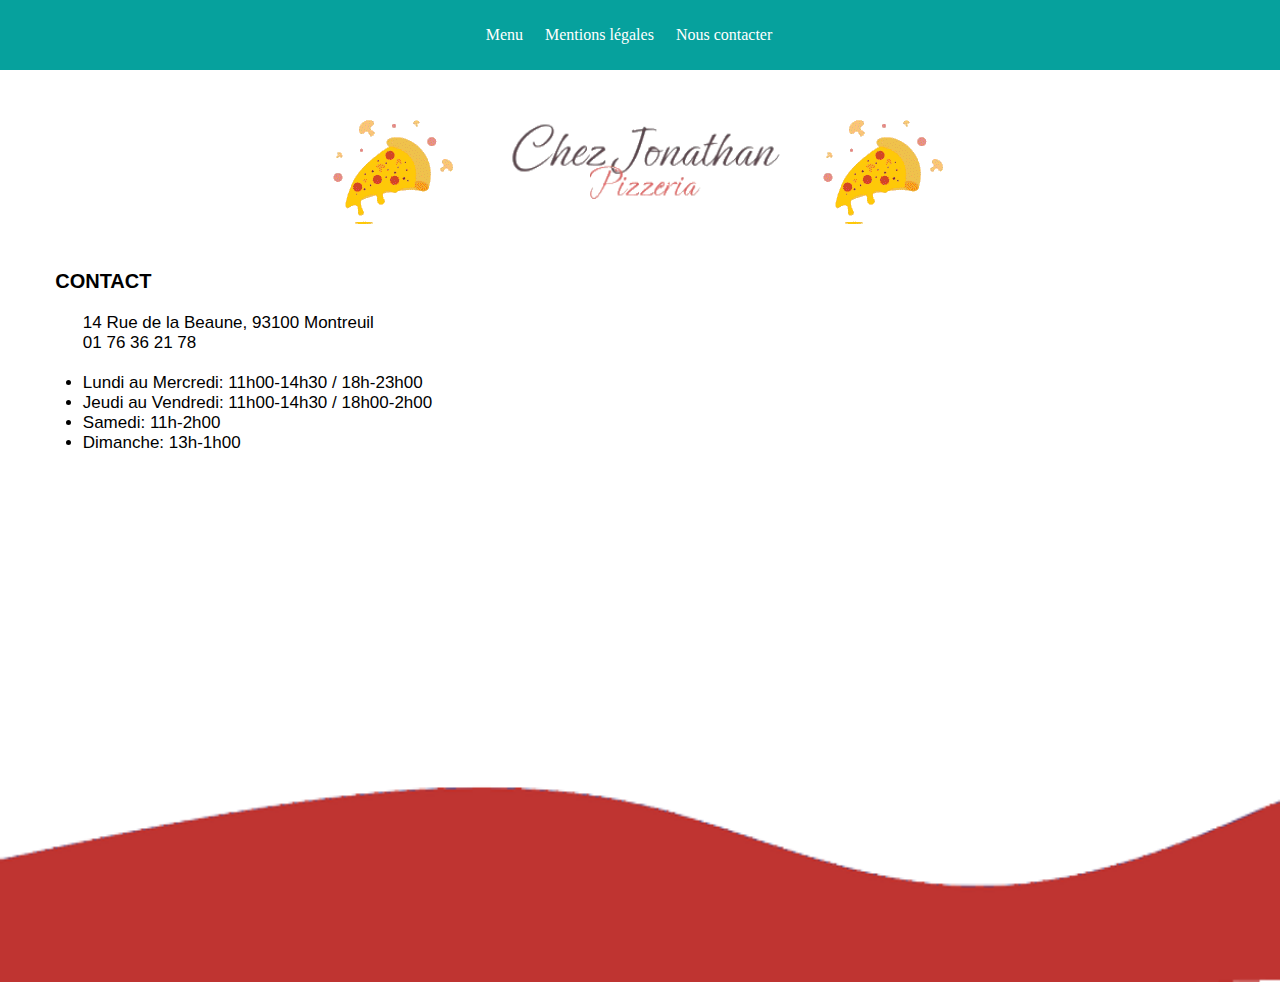
<file: Contact Page 3/index.html>
<!DOCTYPE html>
<html lang="en">
<head>
    <meta charset="UTF-8">
    <meta name="viewport" content="width=device-width, initial-scale=1.0">
    <title>Contact</title>
    <link rel="stylesheet" href="/Contact Page 3/style.css"/>
    <link rel="preconnect" href="https://fonts.googleapis.com">
    <link rel="preconnect" href="https://fonts.gstatic.com" crossorigin>
    <link href="https://fonts.googleapis.com/css2?family=Alex+Brush&display=swap" rel="stylesheet">
    <link href="https://db.onlinewebfonts.com/c/15c082c45ab10f86e4a7f99b897f4421?family=Futura+ND+Alt+W03+Light"
    rel="stylesheet">
    <link href="https://db.onlinewebfonts.com/c/f1666bff803b372da0bae0679564edd9?family=Futura+ND+Alt+W03+Bold"
    rel="stylesheet">
</head>
<body>
    <header>
        <a href="/Menu Page 2/index.html"><p>Menu</p></a>
        <a href="/index.html"><p>Mentions légales</p></a>
        <a href="https://www.assofac.org/contact"><p>Nous contacter</p></a>
    </header>
    <main>
        <div class="logo">
            <img class="logo_side" src="/images/logo 2.png" alt="">
            <img class="logo_center" src="/images/logo.png" alt="">
            <img class="logo_side" src="/images/logo 2.png" alt="">
        </div>
        <section>
                <div class="contact">
                    <h1>CONTACT</h1>
                    <p> 14 Rue de la Beaune, 93100 Montreuil
                        <br>01 76 36 21 78
                    </p>
            <ul>
                <li>       Lundi au Mercredi: 11h00-14h30 / 18h-23h00</li>
                <li>       Jeudi au Vendredi: 11h00-14h30 / 18h00-2h00</li>
                <li>       Samedi: 11h-2h00</li>
                <li>       Dimanche: 13h-1h00</li>
            </ul>
                </div>
                <div class="map">
                    <iframe src="https://www.google.com/maps/embed?pb=!1m18!1m12!1m3!1d2624.786210480791!2d2.4336505759618956!3d48.862287000432936!2m3!1f0!2f0!3f0!3m2!1i1024!2i768!4f13.1!3m3!1m2!1s0x47e6728328430835%3A0x55da545959fdca24!2sASSOFAC%20Montreuil!5e0!3m2!1sfr!2sfr!4v1707786595150!5m2!1sfr!2sfr" width="600" height="450" style="border:0;" allowfullscreen="" loading="lazy" referrerpolicy="no-referrer-when-downgrade"></iframe>
                </div>
        </section>
    </main>

    <footer>
        <img src="/images/vagues-creatives-fond-bleu-composition-formes-dynamiques-illustration-vectorielle_1142-1322912.png" alt="">
    </footer>
    
</body>
</html>
</file>
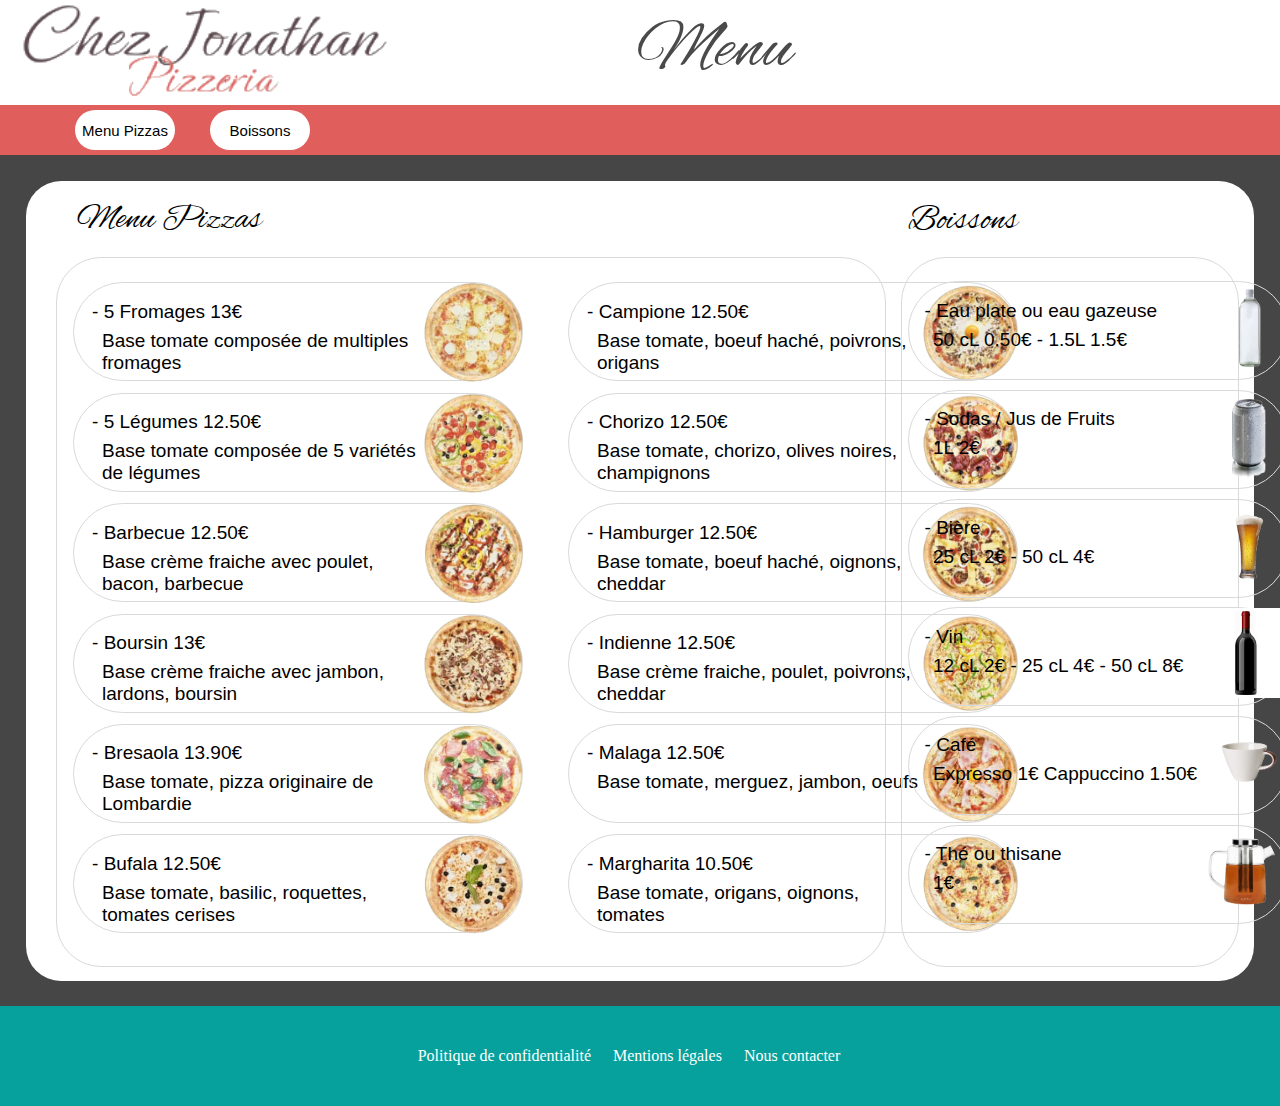
<file: Menu Page 2/index.html>
<!DOCTYPE html>
<html lang="en">
<head>
    <meta charset="UTF-8">
    <meta name="viewport" content="width=device-width, initial-scale=1.0">
    <title>Menu</title>
    <link rel="stylesheet" href="/Menu Page 2/style.css"/>
    <link rel="preconnect" href="https://fonts.googleapis.com">
    <link rel="preconnect" href="https://fonts.gstatic.com" crossorigin>
    <link href="https://fonts.googleapis.com/css2?family=Alex+Brush&display=swap" rel="stylesheet">
    <link href="https://db.onlinewebfonts.com/c/15c082c45ab10f86e4a7f99b897f4421?family=Futura+ND+Alt+W03+Light"
    rel="stylesheet">
    <link href="https://db.onlinewebfonts.com/c/f1666bff803b372da0bae0679564edd9?family=Futura+ND+Alt+W03+Bold"
    rel="stylesheet">
</head>
<body>
    <header>
        <div class="white_band">
            <img src="/images/logo.png" alt="">
            <h1>Menu</h1>
        </div>
        <section class="red_band">
            <a class="red_band_button_pizza" href="#menu_pizza">
                Menu Pizzas
            </a>
            <a class="red_band_button_boissons" href="#boissons">
                Boissons
            </a>
        </section>
    </header>

    <main>
        <div class="main_menu">
            <h2 class="pizzas">Menu Pizzas</h2>
            <div class="menu_pizzas" id="menu_pizza">
                <ul class="pizzas_liste">
                    <li><a href="">
                        <p class="pizza_description">- 5 Fromages                      13€</p>
                        <p class="pizza_ingrédients">Base tomate composée de multiples fromages</p>
                        <img src="/images/Pizza - 5 Fromages.png" alt="">
                        </a>
                    </li>
                    <li><a href="">
                        <p class="pizza_description">- Campione                   12.50€</p>
                        <p class="pizza_ingrédients">Base tomate, boeuf haché, poivrons, origans</p>
                        <img src="/images/Pizza - Campione.png" alt="">
                        </a>
                    </li>
                    <li><a href="">
                        <p class="pizza_description">- 5 Légumes              12.50€</p>
                        <p class="pizza_ingrédients">Base tomate composée de 5 variétés de légumes</p>
                        <img src="/images/Pizza - 5 Légumes.png" alt="">
                        </a>
                    </li>
                    <li><a href="">
                        <p class="pizza_description">- Chorizo                       12.50€</p>
                        <p class="pizza_ingrédients">Base tomate, chorizo, olives noires, champignons</p>
                        <img src="/images/Pizza - Chorizo.png" alt="">
                        </a>
                    </li>
                    <li><a href="">
                        <p class="pizza_description">- Barbecue                     12.50€</p>
                        <p class="pizza_ingrédients">Base crème fraiche avec poulet, bacon, barbecue</p>
                        <img src="/images/Pizza - Barbecue.png" alt="">
                        </a>
                    </li>
                    <li><a href="">
                        <p class="pizza_description">- Hamburger                  12.50€</p>
                        <p class="pizza_ingrédients">Base tomate, boeuf haché, oignons, cheddar</p>
                        <img src="/images/Pizza - Hamburger.png" alt="">
                        </a>
                     </li>
                    <li><a href="">
                        <p class="pizza_description">- Boursin                            13€</p>
                        <p class="pizza_ingrédients">Base crème fraiche avec jambon, lardons, boursin</p>
                        <img src="/images/Pizza - Boursin.png" alt="">
                        </a>
                    </li>
                    <li><a href="">
                        <p class="pizza_description">- Indienne                      12.50€ </p>
                        <p class="pizza_ingrédients">Base crème fraiche, poulet, poivrons, cheddar</p>
                        <img src="/images/Pizza - Indiene.png" alt="">
                        </a>
                    </li>
                    <li><a href="">
                        <p class="pizza_description">- Bresaola                      13.90€</p>
                        <p class="pizza_ingrédients">Base tomate, pizza originaire de Lombardie</p>
                        <img src="/images/Pizza - Bresaola.png" alt="">
                        </a>
                    </li>
                    <li><a href="">
                        <p class="pizza_description">- Malaga                        12.50€</p>
                        <p class="pizza_ingrédients">Base tomate, merguez, jambon, oeufs</p>
                        <img src="/images/Pizza - Malaga.png" alt="">
                        </a>
                    </li>
                    <li><a href="">
                        <p class="pizza_description">- Bufala                         12.50€</p>
                        <p class="pizza_ingrédients">Base tomate, basilic, roquettes, tomates cerises</p>
                        <img src="/images/Pizza - Bufala.png" alt="">
                        </a>
                    </li>
                    <li><a href="">
                        <p class="pizza_description">- Margharita                  10.50€</p>
                        <p class="pizza_ingrédients">Base tomate, origans, oignons, tomates</p>
                        <img src="/images/Pizza - Margherita.png" alt="">
                        </a>
                    </li>
                </ul>
            </div>
            <h2 class="boissons" id="boissons">Boissons</h2>
            <div class="menu_boissons">
                <ul class="boissons_liste">
                    <li><a href="">
                        <p class="boissons_description">- Eau plate ou eau gazeuse</p>
                        <p class="boissons_quantité_prix">  50 cL 0.50€ - 1.5L 1.5€</p>
                        <img src="/images/bouteille-eau-plate-tau-galle.png" alt="">
                        </a>
                    </li>
                    <li><a href="">
                        <p class="boissons_description">- Sodas / Jus de Fruits</p>
                        <p class="boissons_quantité_prix">  1L 2€</p>
                        <img src="/images/74555438-batterie-en-aluminium-sans-étiquettes-ou-marques-montrant-des-gouttes-de-condensation-et-des.png" alt="">
                        </a>
                    </li>
                    <li><a href="">
                        <p class="boissons_description">- Bière</p>
                        <p class="boissons_quantité_prix"> 25 cL 2€ - 50 cL 4€</p>
                        <img src="/images/704ff1170d_50028957_biere.png" alt="">
                        </a>
                    </li>
                    <li><a href="">
                        <p class="boissons_description">- Vin </p>
                        <p class="boissons_quantité_prix"> 12 cL 2€ - 25 cL 4€ - 50 cL 8€</p>
                        <img src="/images/vin-boulaouane-cabernet-sauvignon-merlot.jpg" alt="">
                        </a>
                    </li>
                    <li><a href="">
                        <p class="boissons_description">- Café</p>
                        <p class="boissons_quantité_prix"> Expresso 1€ Cappuccino 1.50€</p>
                        <img src="/images/148249.png" alt="">
                        </a>
                    </li>
                    <li><a href="">
                        <p class="boissons_description">- Thé ou thisane</p>
                        <p class="boissons_quantité_prix"> 1€</p>
                        <img src="/images/5901638726568_1.png" alt="">
                        </a>
                    </li>
                    
                </ul>
            </div>
        </div>
    </main>

    <footer>
            <a href="#"><p>Politique de confidentialité</p></a>
            <a href="/index.html"><p>Mentions légales</p></a>
            <a href="/Contact Page 3/index.html"><p>Nous contacter</p></a>
    </footer>
    
</body>
</html>
</file>
<file: Contact Page 3/style.css>
*, ::after, ::before{
    margin: 0;
    padding: 0;
    box-sizing: border-box;
}

body {
    height: max-content;
}

/* Header */

header {
    display: flex;
    justify-content: center;
    align-items: center;
    height: 70px;
    background-color: #06A19D;
}

header a {
    text-decoration: none;
}

header p {
    font-family: "Futura ND Alt W03 Light";
    font-weight: 500;
    margin-right: 22px;
    color: white;
}

/* Main */

.logo {
    display: flex;
    justify-content: center;
}

.logo_center {
    width: 290px;
    height: 80px;
    margin-top: 50px;
}

section {
    display: flex;
    flex-direction: row;
}

.contact {

    display: flex;
    flex-direction: column;
    width: 50%;
}

.contact h1 {
    margin-left: 10%;
    font-family:Verdana, Geneva, Tahoma, sans-serif;
    font-size: 20px;
}

.contact p {
    margin-left: 15%;
    margin-top: 20px;
    margin-bottom: 20px;
    font-family:Verdana, Geneva, Tahoma, sans-serif;
    font-size: 17px;
}

.contact li {
    margin-left: 15%;
    font-family:Verdana, Geneva, Tahoma, sans-serif;
    font-size: 17px;
}

.map{
    margin-right: 10%;
}

.map iframe {
    border-radius: 90px;
}

/* Footer */

footer img {
    display: flex;
    width: -webkit-fill-available;

}

@media screen and (max-width: 800px) {
    section {
        display: flex;
        flex-direction: column;
        gap: 50px;
    }

    .logo {
        margin-bottom: 75px;
    }

    .logo_side {
        height: 50px;
        margin-top: 75px;
    }

    .map iframe {
        display: flex;
        margin: 2% 2% 2% 2%;
        width: 410px;
    }
}
</file>
<file: Menu Page 2/style.css>
*, ::after, ::before{
    margin: 0;
    padding: 0;
    box-sizing: border-box;
}

body {
    width: 100%;
    height: 1080px;
    background-color: #464646;
}

/* Header */

header {
    width: 100%;
    height: 155px;
    background-color: white;
}

.white_band {
    width: 100%;
    display: flex;
    flex-direction: row;
}

.white_band img {
    height: 97px;
    margin-bottom: 4px;
}

h1 {
    display: flex;
    justify-content: center;
    align-items: center;
    color: #4A4A4A;
    font-family: 'Alex Brush', light;
    font-size: 70px;
    font-weight: 100;
    margin-left: 19%;
}

.red_band {
    display: flex;
    align-items: center;
    background-color: #E05E5B;
    width: 100%;
    height: 50px;
    margin-top: 4px;
}

.red_band_button_pizza {
    width: 100px;
    height: 40px;
    display: flex;
    align-items: center;
    justify-content: center;
    border-radius: 140px;
    color: black;
    background-color: white;
    margin-left: 75px;
    font-family: Arial, Helvetica, sans-serif;
    font-size: 15px;
    text-decoration: none;
}

.red_band_button_boissons {
    width: 100px;
    height: 40px;
    display: flex;
    align-items: center;
    justify-content: center;
    border-radius: 140px;
    color: black;
    background-color: white;
    margin-left: 35px;
    font-family: Arial, Helvetica, sans-serif;
    font-size: 15px;
    text-decoration: none;
}

/* Main */

main {
    height: 825px;
}

.main_menu {
    display: grid;
    grid-template-columns: 70% 30%;
    grid-template-rows: 7% 93%;
    margin: 2% 2% 5% 2%;
    height: 800px;
    background-color: #FFFFFF;
    border-radius: 35px;
}

/* Partie Pizzas */

.pizzas {
    grid-column: 1/2;
    grid-row: 1/2;
    margin: 2% 5% 0% 6%;
    font-family: 'Alex Brush', light;
    font-size: 35px;
    font-weight: 100;
}

.menu_pizzas {
    grid-column: 1/2;
    display: flex;
    height: 710px;
    margin-top: 20px;
    margin-left: 30px;
    border: 1px solid #D9D9D9;
    border-radius: 45px;
}

.pizzas_liste {
    display: grid;
    grid-template-rows: 17.2% 17.2% 17.2% 17.2% 17.2% 17.2%;
    grid-template-columns: 45% 45%;
    margin: 3% 2% 5% 2%;
    gap: 0% 10%;
    text-decoration: none;
    list-style-type: none;
}

.pizzas_liste li{
    display: flex;
    width: 450px;
    height: 99px;
    border: 1px solid #D9D9D9;
    border-radius: 92px;
    font-family: Arial, Helvetica, sans-serif;
}

.pizzas_liste li a {
    display: grid;
    width: 450px;
    grid-template-rows: 18% 30% 40%;
    grid-template-columns: 4% 74% 23%;
    text-decoration: none;
    color: black;
}

.pizza_description {
    grid-column: 2;
    grid-row: 2 / 3;
    font-size: 19px;
}

.pizza_ingrédients {
    margin-left: 3%;
    grid-column: 2;
    grid-row: 3 / 3;
    font-size: 19px;
}

.pizzas_liste li img{
    grid-column: 3;
    grid-row: 1 / 3;
    height: 99px;
}

/* Partie Boissons */

.boissons {
    grid-column: 2/2;
    grid-row: 1/2;
    margin: 5% 5% 0% 6%;
    font-family: 'Alex Brush', light;
    font-size: 35px;
    font-weight: 100;
}

.menu_boissons {
    grid-column: 2/2;
    display: flex;
    height: 710px;
    margin-top: 20px;
    margin-left: 15px;
    margin-right: 15px;
    align-items: flex-start;
    flex-wrap: wrap;
    justify-content: flex-start;
    align-content: flex-start;
    border: 1px solid #D9D9D9;
    border-radius: 45px;
}

.boissons_liste {
    display: grid;
    grid-template-rows: 17.2% 17.2% 17.2% 17.2% 17.2% 17.2%;
    grid-template-columns: 80%;
    margin: 7% 2% 5% 2%;
    gap: 1.1% 0%;
    text-decoration: none;
    list-style-type: none;
}

.boissons_liste li{
    display: flex;
    width: 380px;
    height: 99px;
    border: 1px solid #D9D9D9;
    border-radius: 92px;
    font-family: Arial, Helvetica, sans-serif;
}

.boissons_liste li a {
    display: grid;
    width: 450px;
    grid-template-rows: 18% 30% 40%;
    grid-template-columns: 4% 74% 23%;
    text-decoration: none;
    color: black;
}

.boissons_description {
    grid-column: 2;
    grid-row: 2 / 3;
    font-size: 19px;
}

.boissons_quantité_prix {
    margin-left: 3%;
    grid-column: 2;
    grid-row: 3 / 3;
    font-size: 19px;
}

.boissons_liste li img{
    grid-column: 3;
    grid-row: 1 / 3;
    height: 90px;
}

/* Footer */

footer {
    display: flex;
    justify-content: center;
    align-items: center;
    height: 100px;
    background-color: #06A19D;
}

footer a {
    text-decoration: none;
}

footer p {
    font-family: "Futura ND Alt W03 Light";
    font-weight: 500;
    margin-right: 22px;
    color: white;
}

@media screen and (max-width: 800px) {


    body {
        width: 100%;
        height: 100%;
        background-color: #464646;
    }

    h1 {
        display: none;
    }

    main {
        height: 100%;
    }

    .main_menu {
        display: grid;
        grid-template-columns: 0;
        grid-template-rows: 70% 47%;
        margin: 2% 2% 5% 2%;
        height: 135rem;
        background-color: none;
        border-radius: 35px;
    }

    .pizzas {
        grid-column: 1/2;
        grid-row: 1/2;
        margin: 2% 5% 0% 6%;
        font-family: 'Alex Brush', light;
        font-size: 35px;
        font-weight: 100;
        width: 200px;
    }

    .menu_pizzas {
            grid-row: 1/2;
            grid-column: 1/2;
            display: flex;
            height: 1433px;
            margin-top: 50px;
            margin-left: 30px;
            border: none;
            border-radius: 45px;
    }
    
    .pizzas_liste {
        display: grid;
        grid-template-rows: 7rem;
        grid-template-columns: 0;
        margin: 3% 2% 3% 0%;
        text-decoration: none;
        list-style-type: none;
    }

    .pizzas_liste li {
        display: flex;
        width: 350px;
        height: 99px;
        border: 1px solid #D9D9D9;
        border-radius: 92px;
        font-family: Arial, Helvetica, sans-serif;
    }

    .pizzas_liste li a {
        display: grid;
        width: 324px;
        grid-template-rows: 18% 30% 40%;
        grid-template-columns: 4% 74% 23%;
        text-decoration: none;
        color: black;
    }

    .pizza_description {
        grid-column: 2;
        grid-row: 2 / 3;
        font-size: 19px;
    }

    .pizza_ingrédients {
        margin-left: 3%;
        grid-column: 2;
        grid-row: 3 / 3;
        font-size: 19px;
    }

    .pizzas_liste li img {
        grid-column: 3;
        grid-row: 1 / 3;
        height: 99px;
    }

    .boissons {
        grid-column: 1/2;
        grid-row: 2/2;
        margin: 10% 5% 0% 6%;
        font-family: 'Alex Brush', light;
        font-size: 35px;
        font-weight: 100;
        margin-top: -40px;
    }

    .menu_boissons {
        grid-column: 1/2;
        grid-row: 2/2;
        display: flex;
        height: 780px;
        margin-top: 0;
        margin-left: 15px;
        margin-right: 15px;
        align-items: flex-start;
        flex-wrap: wrap;
        justify-content: flex-start;
        align-content: flex-start;
        border: none;
        border-radius: 45px;
    }

    .boissons_liste {
        display: grid;
        grid-template-rows: 17.2% 17.2% 17.2% 17.2%;
        grid-template-columns: 0%;
        margin: 7% 2% 5% 2%;
        gap: 1.1% 0%;
        text-decoration: none;
        list-style-type: none;
    }

    .boissons_liste li a {
        display: grid;
        width: 450px;
        grid-template-rows: 18% 30% 40%;
        grid-template-columns: 4% 74% 23%;
        text-decoration: none;
        color: black;
    }

    .boissons_description {
        grid-column: 2;
        grid-row: 2 / 3;
        font-size: 19px;
    }

    .boissons_quantité_prix {
        margin-left: 3%;
        grid-column: 2;
        grid-row: 3 / 3;
        font-size: 19px;
    }

    .boissons_liste li img {
        grid-column: 3;
        grid-row: 1 / 3;
        height: 90px;
    }

    footer p {
        font-family: "Futura ND Alt W03 Light";
        font-weight: 500;
        margin-right: 15px;
        margin-left: 15px;
        color: white;
    }
}
</file>
